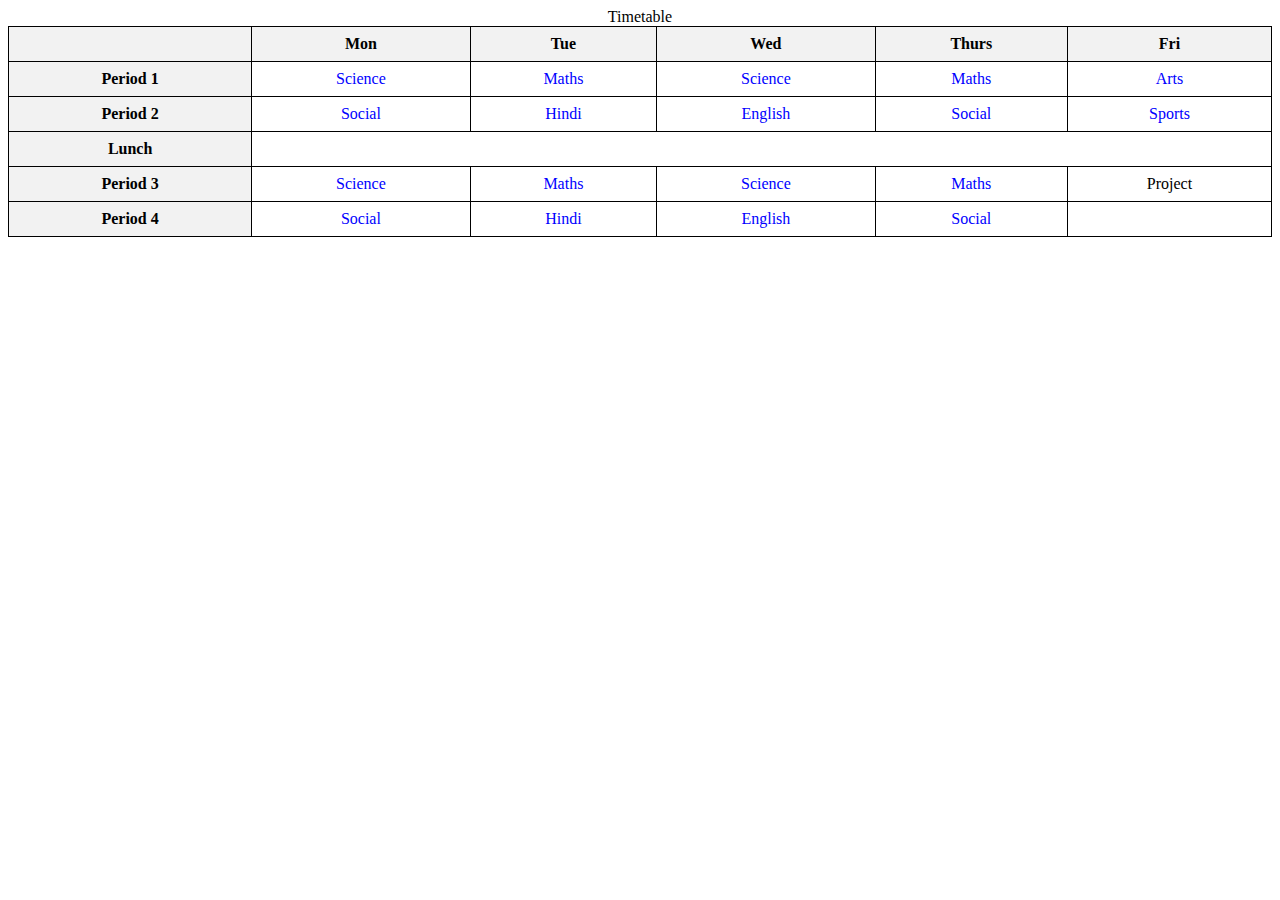
<file: index.html>
<!DOCTYPE html>
<html>
<head>
  <title>Class Timetable</title>
  <link rel="stylesheet" href="styles.css">
</head>
<body>
  <table>
    <caption>Timetable</caption>
    <thead>
      <tr>
        <th></th>
        <th>Mon</th>
        <th>Tue</th>
        <th>Wed</th>
        <th>Thurs</th>
        <th>Fri</th>
      </tr>
    </thead>
    <tbody>
      <th>Period 1</th>
        <td><a href="teacher1.html">Science</a></td>
        <td><a href="teacher2.html">Maths</a></td>
        <td><a href="teacher1.html">Science</a></td>
        <td><a href="teacher2.html">Maths</a></td>
        <td><a href="teacher3.html">Arts</a></td>
      </tr>
      <tr>
        <th>Period 2</th>
        <td><a href="teacher4.html">Social</a></td>
        <td><a href="teacher5.html">Hindi</a></td>
        <td><a href="teacher6.html">English</a></td>
        <td><a href="teacher4.html">Social</a></td>
        <td><a href="teacher7.html">Sports</a></td>
      </tr>
      <tr>
        <th>Lunch</th>
        <td colspan="5"></td>
      </tr>
      <tr>
        <th>Period 3</th>
        <td><a href="teacher1.html">Science</a></td>
        <td><a href="teacher2.html">Maths</a></td>
        <td><a href="teacher1.html">Science</a></td>
        <td><a href="teacher2.html">Maths</a></td>
        <td>Project</td>
      </tr>
      <tr>
        <th>Period 4</th>
        <td><a href="teacher4.html">Social</a></td>
        <td><a href="teacher5.html">Hindi</a></td>
        <td><a href="teacher6.html">English</a></td>
        <td><a href="teacher4.html">Social</a></td>
        <td></td>
      </tr>
      
    </tbody>
  </table>
</body>
</html>
</file>
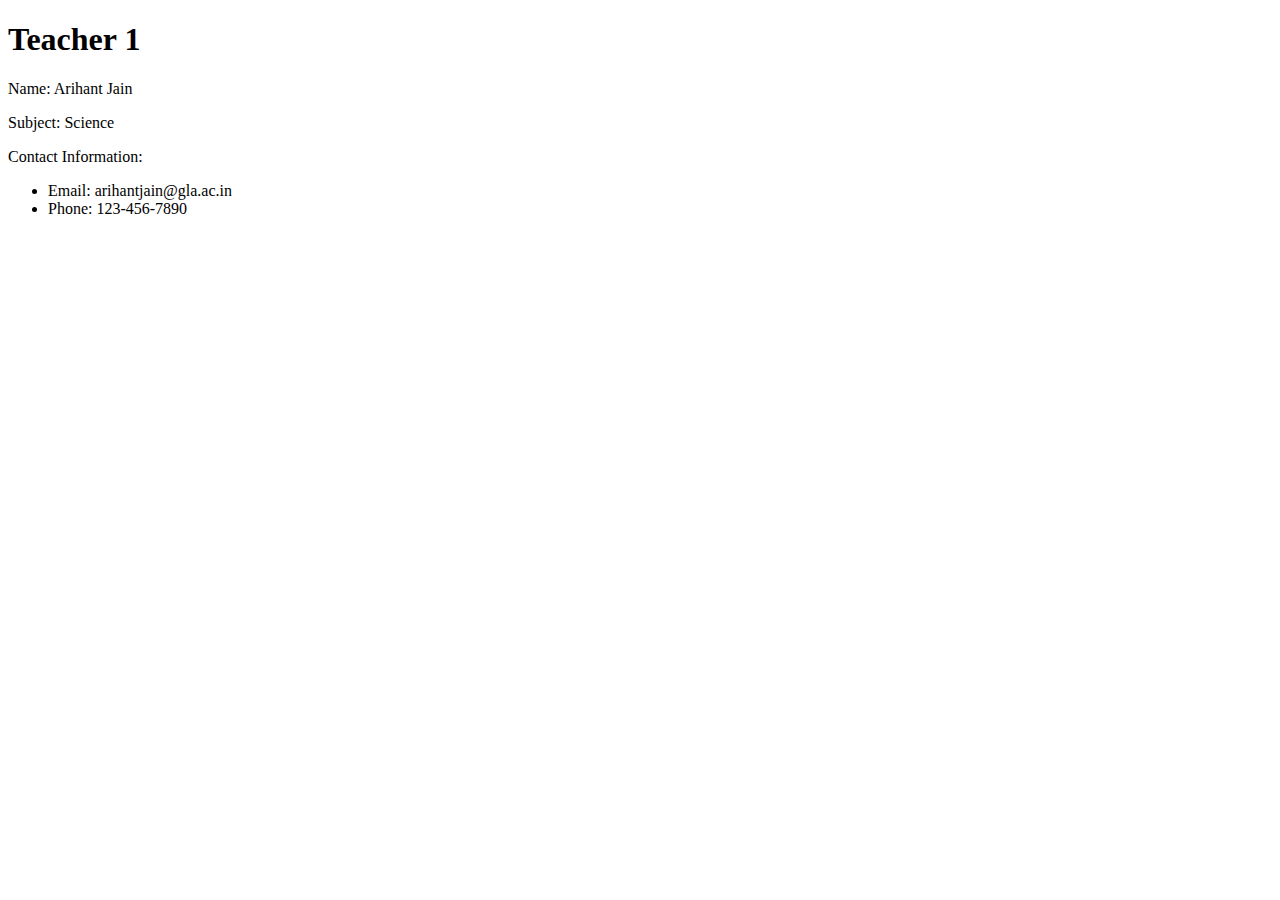
<file: teacher1.html>
<!DOCTYPE html>
<html>
<head>
  <title>Teacher 1 Details</title>
</head>
<body>
<h1>Teacher 1</h1>
<p>Name: Arihant Jain</p>
<p>Subject: Science</p>
<p>Contact Information:</p>
<ul>
  <li>Email: arihantjain@gla.ac.in</li>
  <li>Phone: 123-456-7890</li>
</ul>
</body>
</html>
</file>
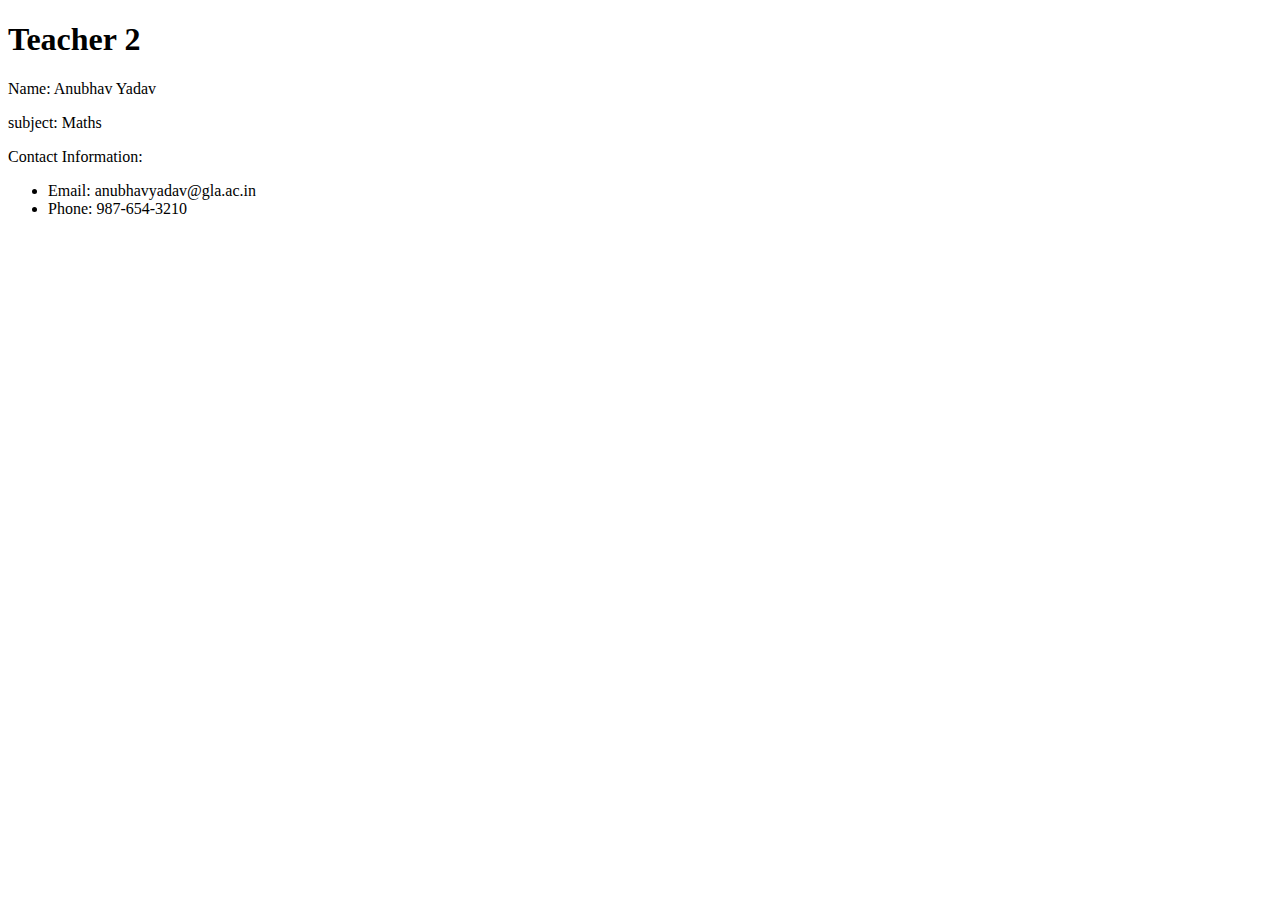
<file: teacher2.html>
<!DOCTYPE html>
<html>
<head>
  <title>Teacher 2 Details</title>
</head>
<body>
<h1>Teacher 2</h1>
<p>Name: Anubhav Yadav</p>
<p>subject: Maths</p>
<p>Contact Information:</p>
<ul>
  <li>Email: anubhavyadav@gla.ac.in</li>
  <li>Phone: 987-654-3210</li>
</ul>
</body>
</html>
</file>
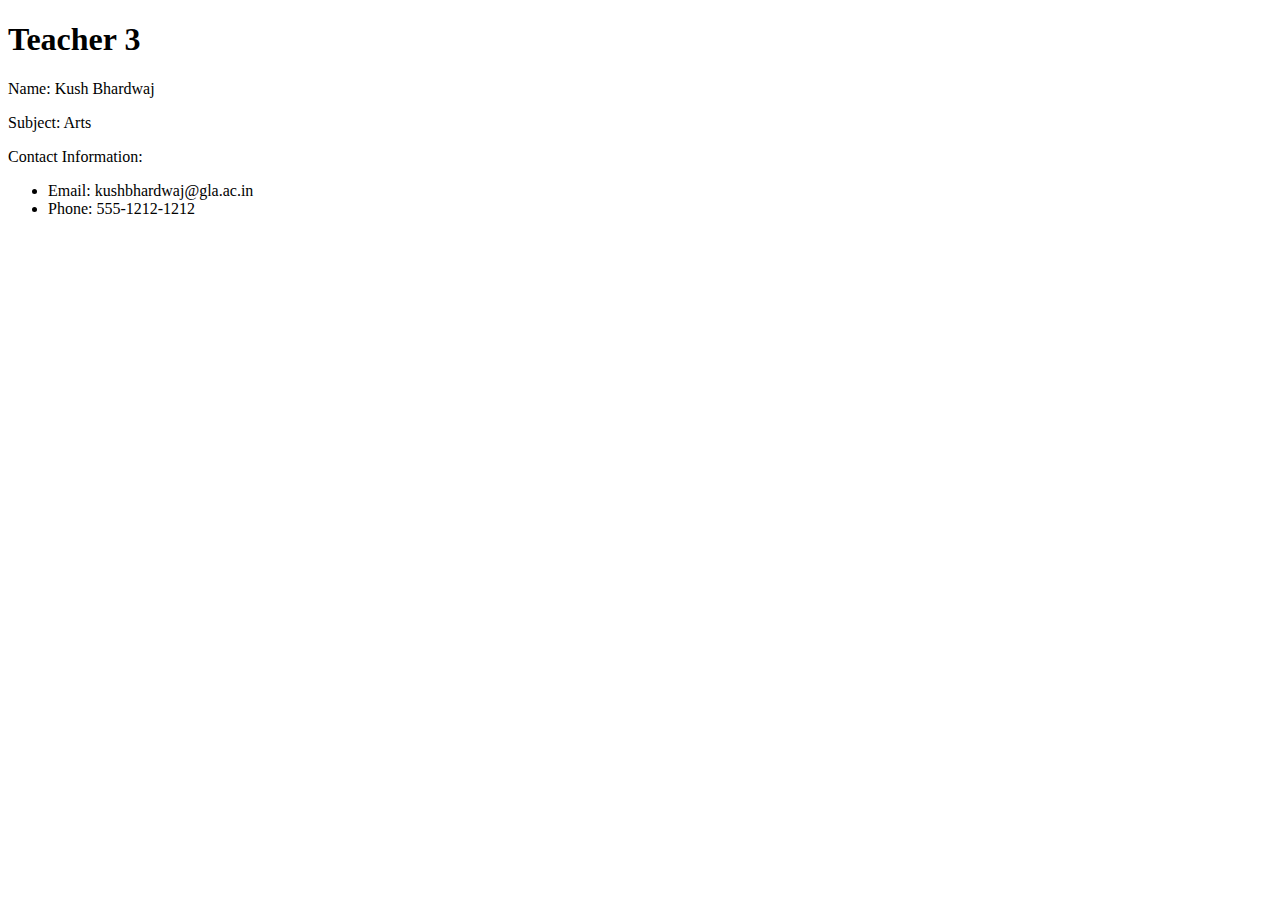
<file: teacher3.html>
<!DOCTYPE html>
<html>
<head>
  <title>Teacher 3 Details</title>
</head>
<body>
<h1>Teacher 3</h1>
<p>Name: Kush Bhardwaj</p>
<p>Subject: Arts</p>
<p>Contact Information:</p>
<ul>
  <li>Email: kushbhardwaj@gla.ac.in</li>
  <li>Phone: 555-1212-1212</li>
</ul>
</body>
</html>
</file>
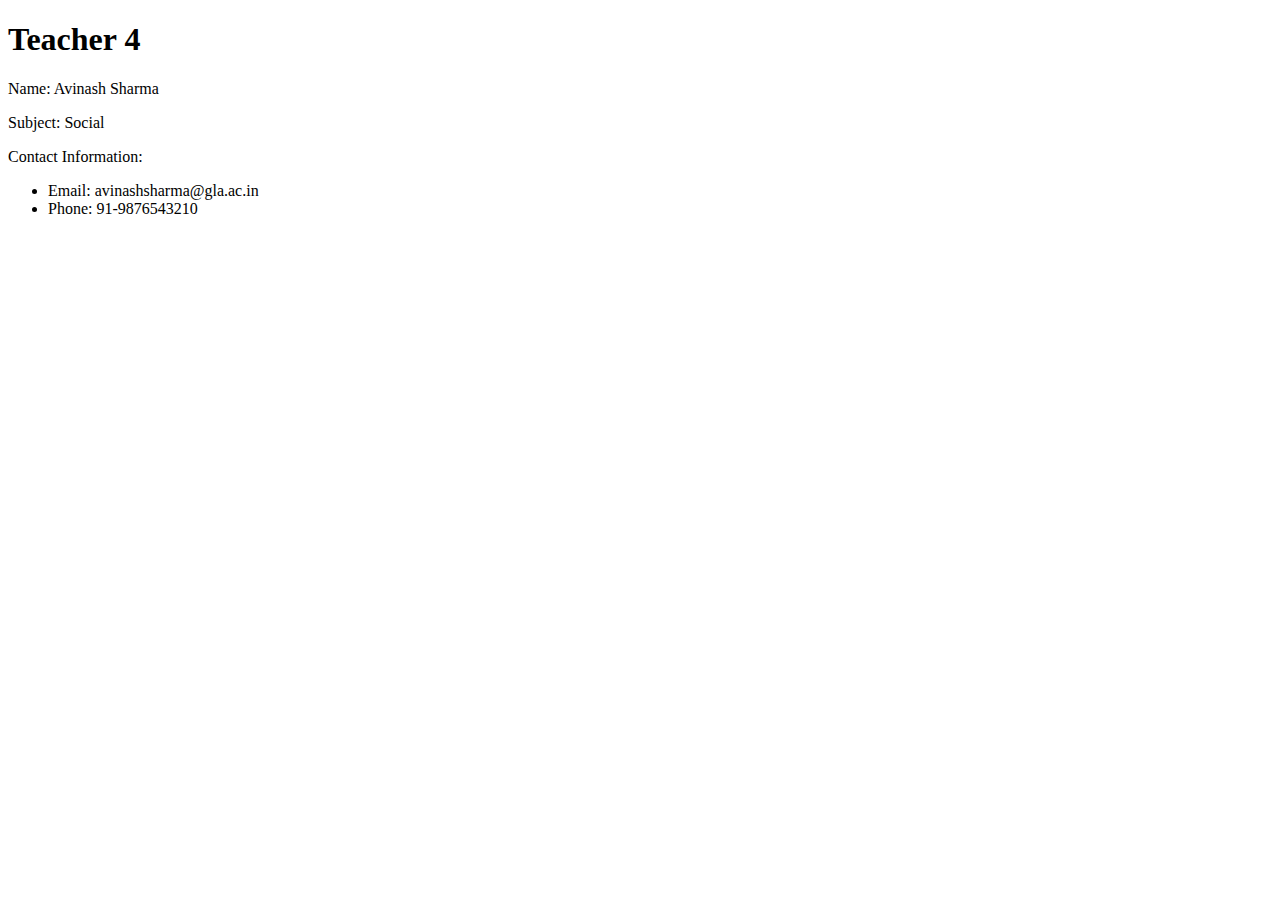
<file: teacher4.html>
<!DOCTYPE html>
<html>
<head>
  <title>Teacher 4 Details</title>
</head>
<body>
<h1>Teacher 4</h1>
<p>Name: Avinash Sharma</p>
<p>Subject: Social</p>
<p>Contact Information:</p>
<ul>
  <li>Email: avinashsharma@gla.ac.in</li>
  <li>Phone: 91-9876543210</li>
</ul>
</body>
</html>
</file>
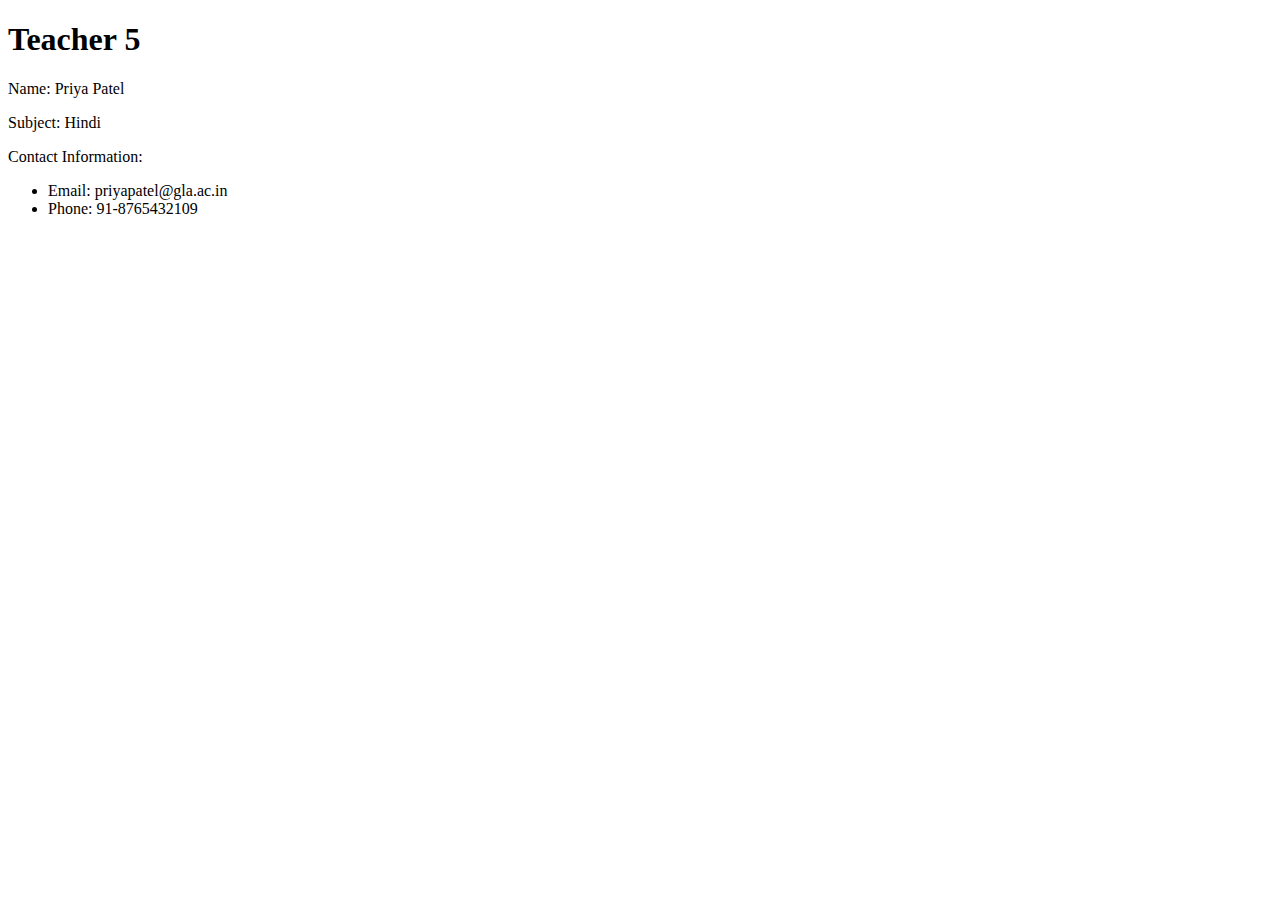
<file: teacher5.html>
<!DOCTYPE html>
<html>
<head>
  <title>Teacher 5 Details</title>
</head>
<body>
<h1>Teacher 5</h1>
<p>Name: Priya Patel</p>
<p>Subject: Hindi</p>
<p>Contact Information:</p>
<ul>
  <li>Email: priyapatel@gla.ac.in</li>
  <li>Phone: 91-8765432109</li>
</ul>
</body>
</html>
</file>
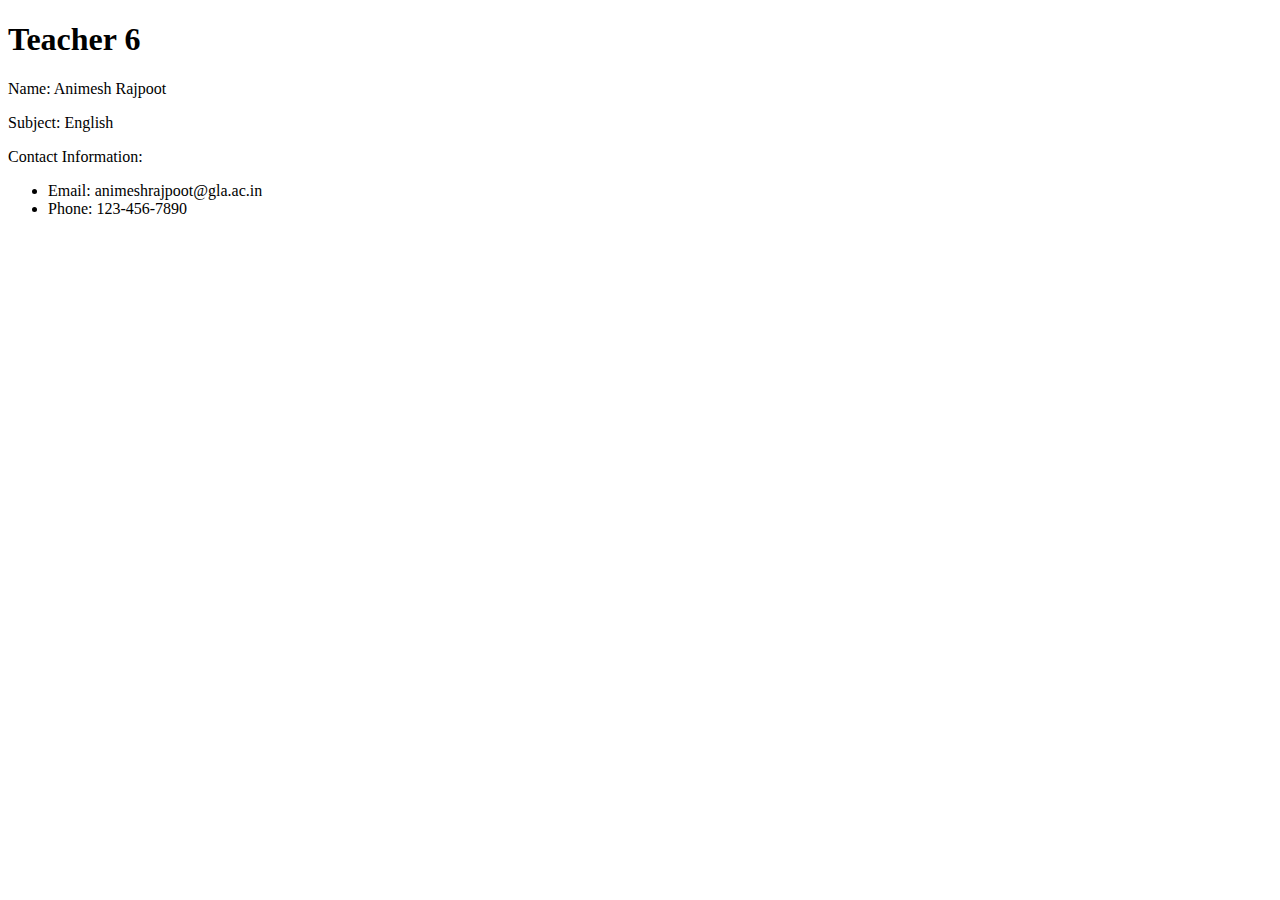
<file: teacher6.html>
<!DOCTYPE html>
<html>
<head>
  <title>Teacher 6 Details</title>
</head>
<body>
<h1>Teacher 6</h1>
<p>Name: Animesh Rajpoot</p>
<p>Subject: English</p>
<p>Contact Information:</p>
<ul>
  <li>Email: animeshrajpoot@gla.ac.in</li>
  <li>Phone: 123-456-7890</li>
</ul>
</body>
</html>
</file>
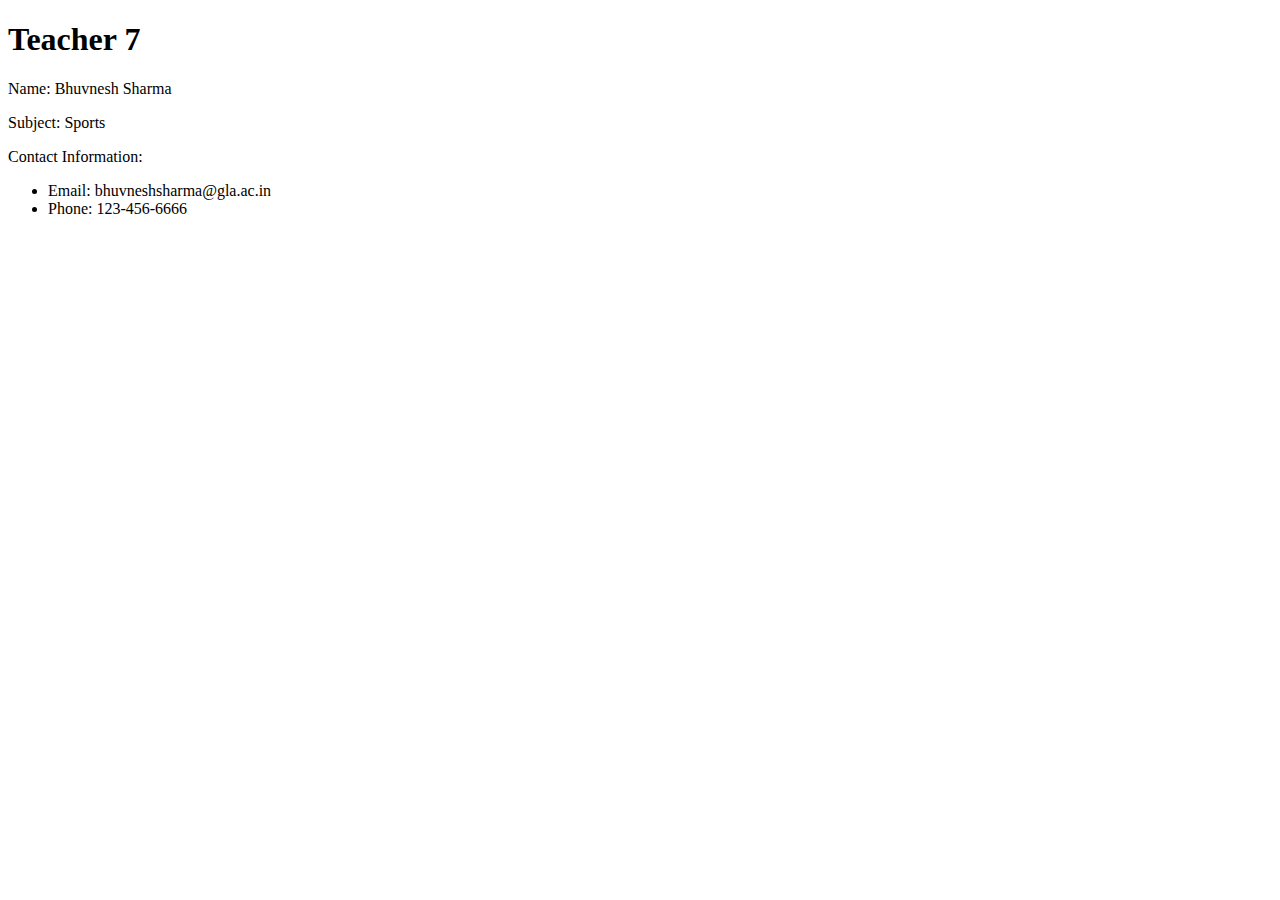
<file: teacher7.html>
<!DOCTYPE html>
<html>
<head>
  <title>Teacher 7 Details</title>
</head>
<body>
<h1>Teacher 7</h1>
<p>Name: Bhuvnesh Sharma</p>
<p>Subject: Sports</p>
<p>Contact Information:</p>
<ul>
  <li>Email: bhuvneshsharma@gla.ac.in</li>
  <li>Phone: 123-456-6666</li>
</ul>
</body>
</html>
</file>
<file: styles.css>
table {
    border-collapse: collapse;
    width: 100%;
  }
  
  th, td {
    border: 1px solid black;
    padding: 8px;
    text-align: center;
  }
  
  th {
    background-color: #f2f2f2;
  }

#timetable td:hover {
    background-color: #f0f0f0;
    cursor: pointer;
  }
  
  #timetable td.selected {
    background-color: #e0e0e0;
  }
  /* ... previous CSS ... */

a {
    text-decoration: none;
    color: blue;
  }
  
  a:hover {
    text-decoration: underline;
  }
</file>
